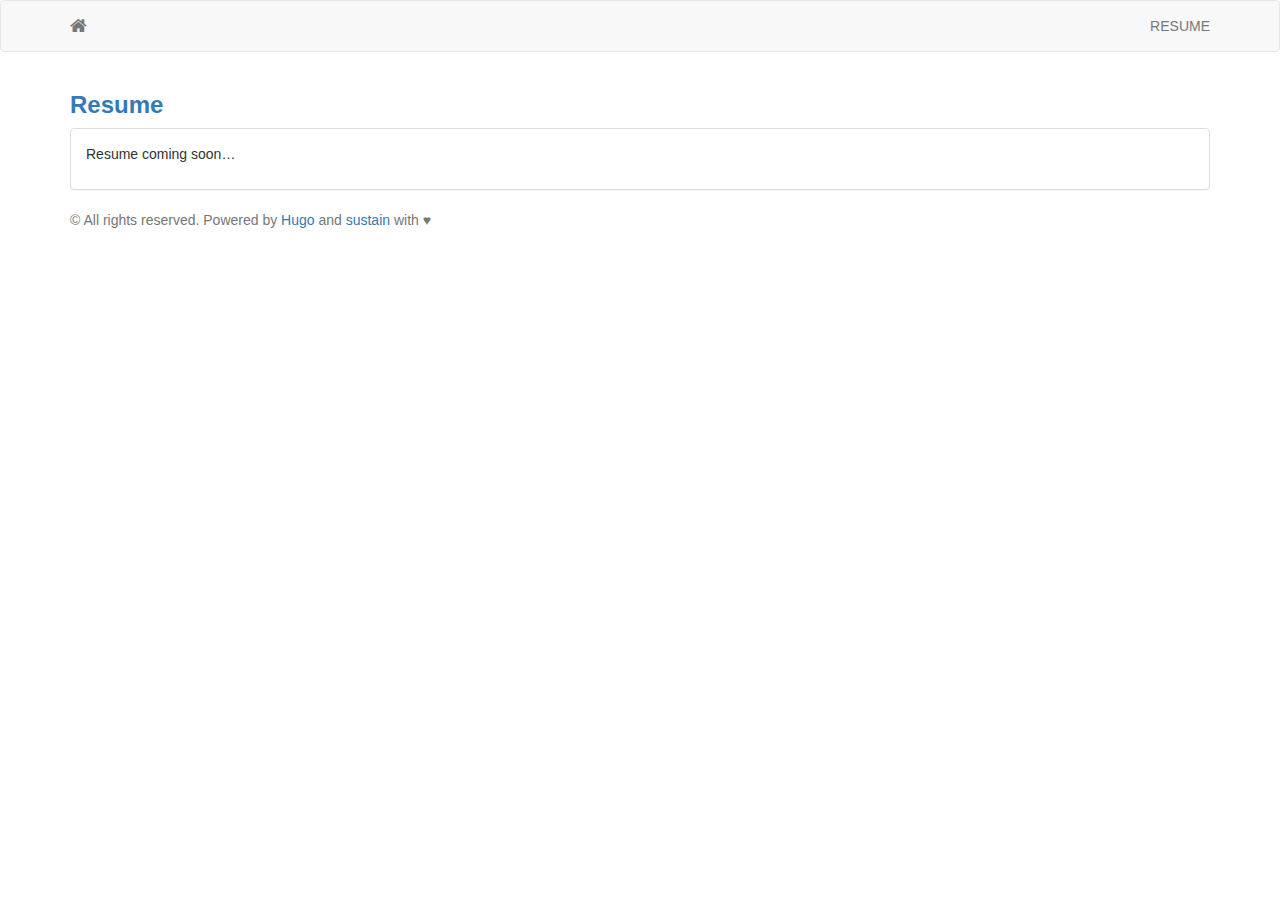
<file: resume/index.html>
<!DOCTYPE html>
<html lang="en-ie">
  <head>
    <meta charset="utf-8">
    <meta http-equiv="X-UA-Compatible" content="IE=edge">
    <meta name="viewport" content="width=device-width, initial-scale=1">
    <meta name="author" content="map[]" />
    <meta name="description" content="The personal website of Paul Dailly">
    <link rel="shortcut icon" type="image/x-icon" href="http://pauldailly.com/img/favicon.ico">
    <title>Resume</title>
    <meta name="generator" content="Hugo 0.20.2" />
    <link rel="stylesheet" href="https://maxcdn.bootstrapcdn.com/bootstrap/3.3.7/css/bootstrap.min.css" integrity="sha384-BVYiiSIFeK1dGmJRAkycuHAHRg32OmUcww7on3RYdg4Va+PmSTsz/K68vbdEjh4u" crossorigin="anonymous">
    <link rel="stylesheet" type="text/css" href="http://pauldailly.com/css/main.css" />
    <link rel="stylesheet" type="text/css" href="https://maxcdn.bootstrapcdn.com/font-awesome/4.6.3/css/font-awesome.min.css" />
    <link rel="stylesheet" type="text/css" href="https://fonts.googleapis.com/css?family=Source+Sans+Pro:200,400,200bold,400old" />
    
    <!--[if lt IE 9]>
			<script src="https://oss.maxcdn.com/libs/html5shiv/3.7.0/html5shiv.js"></script>
			<script src="https://oss.maxcdn.com/libs/respond.js/1.4.2/respond.min.js"></script>
		<![endif]-->

    
  </head>

  <body>
    <div id="wrap">

      
      <nav class="navbar navbar-default">
  <div class="container">
    <div class="navbar-header">
      <a class="navbar-brand" href="http://pauldailly.com/"><i class="fa fa-home"></i></a>
    </div>
    <div id="navbar">
      <ul class="nav navbar-nav navbar-right">
      
        
        <li><a href="/resume">RESUME</a></li>
        
      
      </ul>
    </div>
  </div>
</nav>


      <div class="container">
        <div class="blog-post">
          <h3>
            <strong><a href="http://pauldailly.com/resume/">Resume</a></strong>
          </h3>
        </div>

        <div class="panel panel-default">
          <div class="panel-body">
            <div class="blogpost">
              <p>Resume coming soon&hellip;</p>

              
            </div>
          </div>

        </div>
      </div>
    </div>

    
    <footer>
  <div id="footer">
    <div class="container">
      <p class="text-muted">&copy; All rights reserved. Powered by <a href="https://gohugo.io/">Hugo</a> and
      <a href="http://www.github.com/nurlansu/hugo-sustain/">sustain</a> with ♥</p>
    </div>
  </div>
</footer>
<div class="footer"></div>


<script src="https://ajax.googleapis.com/ajax/libs/jquery/1.11.3/jquery.min.js"></script>

<script src="https://maxcdn.bootstrapcdn.com/bootstrap/3.3.7/js/bootstrap.min.js" integrity="sha384-Tc5IQib027qvyjSMfHjOMaLkfuWVxZxUPnCJA7l2mCWNIpG9mGCD8wGNIcPD7Txa" crossorigin="anonymous"></script>
<script src="http://pauldailly.com/js/docs.min.js"></script>
<script src="http://pauldailly.com/js/main.js"></script>

<script src="http://pauldailly.com/js/ie10-viewport-bug-workaround.js"></script>



  </body>
</html>
</file>
